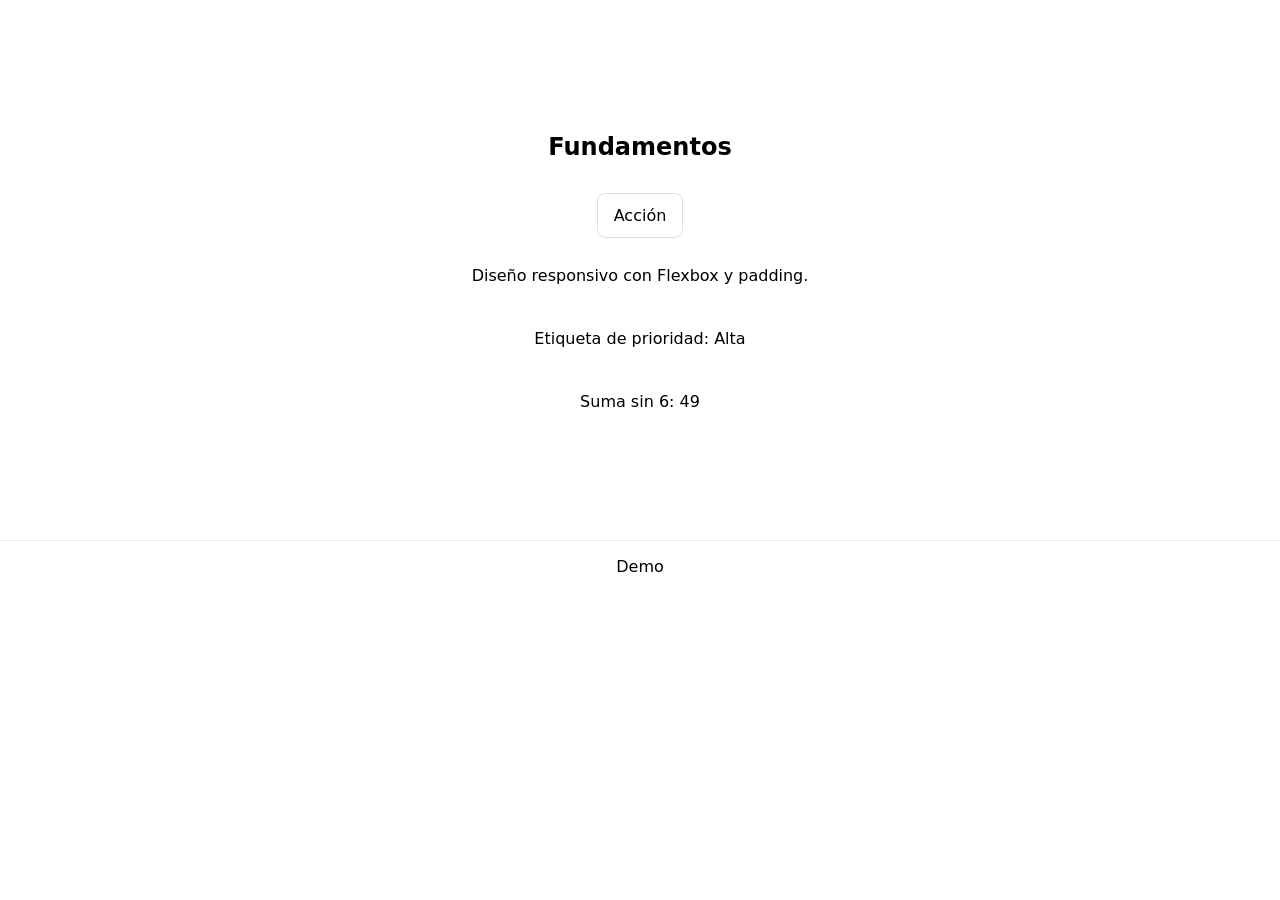
<file: frontend/fundamentos.html>
<!doctype html>
<html lang="es">
<head>
<meta charset="utf-8">
<meta name="viewport" content="width=device-width, initial-scale=1">
<title>Fundamentos Web</title>
<link rel="stylesheet" href="estilos.css">
</head>
<body>
<section class="contenedor">
  <h2>Fundamentos</h2>
  <div class="caja" role="button" tabindex="0">Acción</div>
  <p>Diseño responsivo con Flexbox y padding.</p>
  <p>Etiqueta de prioridad: <span id="prio"></span></p>
  <p>Suma sin 6: <span id="suma"></span></p>
  </section>
<footer class="pie">Demo</footer>
<script>
function prioridadEtiqueta(p) {
  switch (p) {
    case 'alta': return 'Alta';
    case 'media': return 'Media';
    case 'baja': return 'Baja';
    default: return 'Desconocida';
  }
}
function sumarExceptoSeis(n) {
  let s = 0;
  for (let i = 1; i <= n; i++) {
    if (i === 6) continue;
    s += i;
  }
  return s;
}
document.getElementById('prio').textContent = prioridadEtiqueta('alta');
document.getElementById('suma').textContent = sumarExceptoSeis(10);
</script>
</body>
</html>
</file>
<file: frontend/estilos.css>
*{box-sizing:border-box}
:root{--bg:#ffffff;--card:#ffffff;--text:#2b2b2b;--muted:#6b6b6b;--primary:#4caf8a;--border:#e9e9e9;--shadow:0 20px 40px rgba(0,0,0,.08);--panel:#341b4f}
body{margin:0;font-family:Inter,system-ui,-apple-system,Segoe UI,Roboto,Ubuntu,Arial;background:var(--bg)}
.layout{max-width:1100px;margin:40px auto;padding:0 20px;display:grid;grid-template-columns:64px 1fr 340px;gap:24px;align-items:start}
.main{display:flex;flex-direction:column;gap:24px}
.card{background:var(--card);border-radius:24px;box-shadow:var(--shadow);padding:24px}
.card-header{display:flex;gap:12px;align-items:center;justify-content:space-between}
.title{margin:0;font-size:24px;color:var(--text)}
.search{flex:0 0 240px;height:40px;border:1px solid var(--border);border-radius:20px;padding:0 14px;color:var(--muted)}
.form{display:flex;gap:12px;margin-top:16px}
.input{flex:1;height:44px;border:1px solid var(--border);border-radius:22px;padding:0 14px;font-size:16px}
.btn{height:44px;padding:0 18px;border:none;border-radius:22px;background:var(--primary);color:#fff;font-weight:600}
.list{list-style:none;margin:16px 0 0 0;padding:0}
.row{display:flex;align-items:center;gap:12px;padding:10px 0;border-bottom:1px solid var(--border)}
.status{height:32px;padding:0 12px;border:1px solid var(--border);border-radius:16px;background:#fff;color:#333}
.status.pending{background:#f5f5f7;color:#666}
.status.done{background:#4caf8a;color:#fff;border-color:#4caf8a}
.text{flex:1;color:var(--text)}
.text.done{color:var(--muted);text-decoration:line-through}
.del{height:32px;padding:0 12px;border:1px solid var(--border);border-radius:16px;background:#fff;color:#d14}
.right{background:var(--panel);border-radius:28px;padding:16px;display:flex;flex-direction:column;gap:16px}
.img-card{background:#4a2a6b;border-radius:20px;overflow:hidden;flex:1;display:flex;align-items:center;justify-content:center}
.img-card img{width:100%;height:auto;display:block}
.contenedor{display:flex;min-height:60vh;align-items:center;justify-content:center;padding:24px;gap:12px;flex-direction:column}
.caja{padding:12px 16px;border:1px solid #ddd;border-radius:8px;cursor:pointer}
.pie{padding:16px;text-align:center;border-top:1px solid #eee}
@media (max-width:900px){.layout{grid-template-columns:1fr}.right{order:2}}
.btn{transition:transform .08s ease, box-shadow .2s ease}
.btn:hover{box-shadow:0 8px 20px rgba(76,175,138,.35)}
.btn:active{transform:scale(.98)}
.row{transition:background .2s ease}
.row:hover{background:#fafafa}
.status{transition:background .2s ease}
.status:hover{filter:brightness(1.03)}
.del{transition:background .2s ease}
.del:hover{background:#fff2f2}
.input:focus,.search:focus,.edit-input:focus{outline:2px solid #a6e7d2}
.edit{height:32px;padding:0 12px;border:1px solid var(--border);border-radius:16px;background:#fff;color:#333}
.edit-input{flex:1;height:36px;border:1px solid var(--border);border-radius:18px;padding:0 12px}
.sidebar{background:#fff;border-radius:28px;box-shadow:var(--shadow);padding:8px;display:flex;flex-direction:column;gap:12px;height:100%}
.icon-btn{width:40px;height:40px;border:none;border-radius:12px;background:#f5f5f7;color:#5a5a5a;font-size:18px}
.icon-btn:hover{background:#ebebef}
.summary-card{background:#4a2a6b;border-radius:20px;color:#fff;padding:16px;margin-bottom:16px}
.summary-top{display:flex;justify-content:space-between;align-items:center;margin-bottom:8px}
.summary-title{font-weight:600}
.summary-amount{font-weight:600}
.progress{height:8px;background:rgba(255,255,255,.25);border-radius:8px;overflow:hidden}
.bar{height:100%;background:#6be3c3}
.pct{margin-top:8px;font-size:12px;opacity:.9}
body.dark{--bg:#111315;--card:#1a1c20;--text:#e9e9e9;--muted:#b9b9b9;--border:#2a2d33;--panel:#2a1b3d}
</file>
